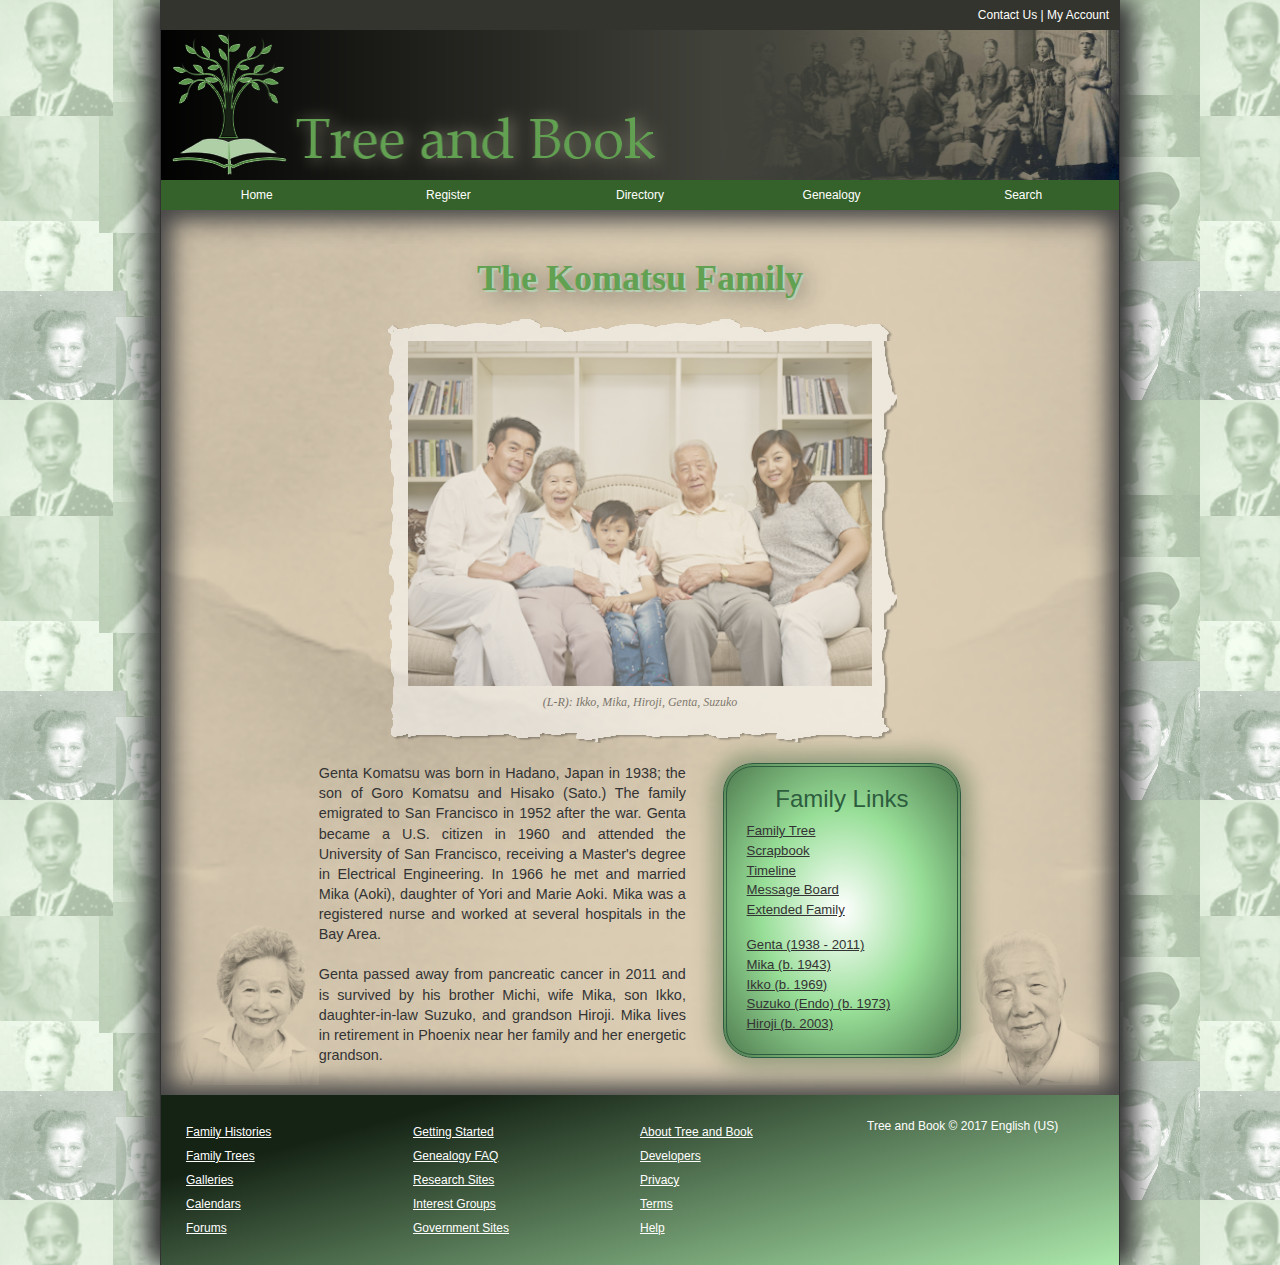
<file: index.html>
<!DOCTYPE html>
<html>
<head>
<!--
    New Perspectives on HTML5 and CSS3, 7th Edition
    Tutorial 4
    Tutorial Case
    
    Home Page of the Komatsu Family at Tree and Book
    Author: Caleb Fowlkes
    Date:   9/27/2023

    Filename: index.html
   -->
   <link href="tb_visual1.css" rel="stylesheet" />
   <meta charset="utf-8" />
   <title>Tree and Book: The Komatsu Family</title> 
   <link href="tb_visual1.css" rel="stylesheet" />
   <link href="tb_reset.css" rel="stylesheet" />
   <link href="tb_styles1.css" rel="stylesheet" /> 
    
</head>

<body>
   <header>
   <link href="tb_visual1.css" rel="stylesheet" />
      <nav id="topLinks">
         <a href="#">Contact Us</a> | 
         <a href="#">My Account</a>
      </nav>
      <img src="tb_logo.png" alt="Tree and Book" />
      <nav class="horizontal" id="mainLinks">
         <ul>
            <li><a href="#">Home</a></li>
            <li><a href="#">Register</a></li>
            <li><a href="#">Directory</a></li>
            <li><a href="#">Genealogy</a></li>
            <li><a href="#">Search</a></li>            
         </ul>
      </nav>
   </header>
   
 
   <article>
      <header>
         <h1>The Komatsu Family</h1>
			<figure>
				<img src="tb_komatsu.png" alt="family portrait" usemap="#family_map" />
				<figcaption>(L-R): Ikko, Mika, Hiroji, Genta, Suzuko </figcaption>
				</figure>
			<map name="family_map">
					<area shape="rect" coords="74,74,123,141" href="tb_ikko.html" alt="Ikko Komatsu" />
					<area shape="rect" coords="126,109,177,172" href="tb_mika.html" alt="Mika Komatsu" />
					<area shape="rect" coords="180,157,230,214" href="tb_hiroji.html" alt="Hiroji Komatsu" />
					<area shape="rect" coords="258,96,312,165" href="tb_genta.html" alt="Genta Komatsu" />
					<area shape="rect" coords="342,86,398,162" href="tb_suzuko.html" alt="Suzuko Komatsu" />
			</map>
      </header>
      
      <section id="leftColumn">
         <p>Genta Komatsu was born in Hadano, Japan in 1938; the son of
            Goro Komatsu and Hisako (Sato.) The family emigrated to San 
            Francisco in 1952 after the war. Genta became a U.S. citizen
            in 1960 and attended the University of San Francisco, receiving
            a Master's degree in Electrical Engineering. In 1966 he
            met and married Mika (Aoki), daughter of Yori and Marie Aoki. 
            Mika was a registered nurse and worked at several hospitals
            in the Bay Area.</p>
         <p>Genta passed away from pancreatic cancer in 2011 and is survived
            by his brother Michi, wife Mika, son Ikko, daughter-in-law Suzuko,
            and grandson Hiroji. Mika lives in retirement in Phoenix near
            her family and her energetic grandson.</p>                
      </section>
      
      <aside>
         <nav id="familyLinks">
            <h1>Family Links</h1>
			
            <ul>
               <li><a href="#">Family Tree</a></li>               
               <li><a href="#">Scrapbook</a></li>
               <li><a href="#">Timeline</a></li>
               <li><a href="#">Message Board</a></li>
               <li><a href="#">Extended Family</a></li>
               <li class="newGroup"><a href="tb_genta.html">Genta (1938 - 2011)</a><li>
               <li><a href="tb_mika.html">Mika (b. 1943)</a></li>
               <li><a href="tb_ikko.html">Ikko (b. 1969)</a></li>
               <li><a href="tb_suzuko.html">Suzuko (Endo) (b. 1973)</a></li>
               <li><a href="tb_hiroji.html">Hiroji (b. 2003)</a></li>   
            </ul>
         </nav>
      </aside>
      
   </article>   
 
   
   <footer>
      <nav class="vertical">
         <ul>
            <li><a href="#">Family Histories</a></li>         
            <li><a href="#">Family Trees</a></li>
            <li><a href="#">Galleries</a></li>
            <li><a href="#">Calendars</a></li>
            <li><a href="#">Forums</a></li>            
         </ul>
      </nav>
      <nav class="vertical">
         <ul>
            <li><a href="#">Getting Started</a></li>         
            <li><a href="#">Genealogy FAQ</a></li>
            <li><a href="#">Research Sites</a></li>
            <li><a href="#">Interest Groups</a></li>
            <li><a href="#">Government Sites</a></li>            
         </ul>         
      </nav>
      <nav class="vertical">
         <ul>
            <li><a href="#">About Tree and Book</a></li>         
            <li><a href="#">Developers</a></li>
            <li><a href="#">Privacy</a></li>
            <li><a href="#">Terms</a></li>
            <li><a href="#">Help</a></li>            
         </ul>         
      </nav>
      <section>Tree and Book &copy; 2017 English (US)</section>
   </footer>
   
</body>
</html>
</file>
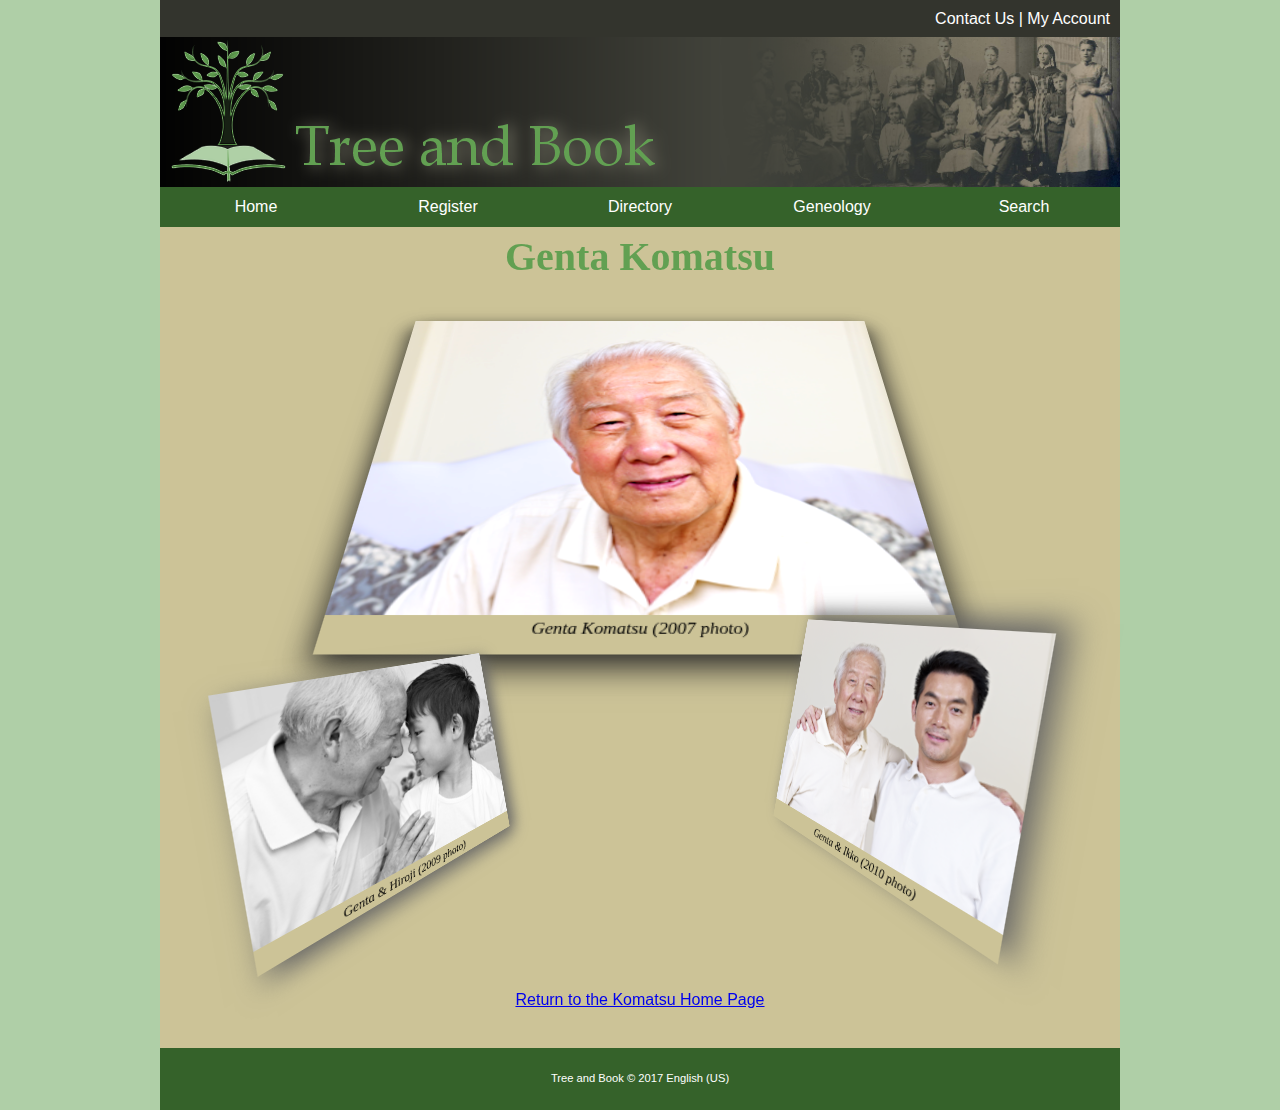
<file: tb_genta.html>
<!DOCTYPE html>
<html>
<head>
<!--
    New Perspectives on HTML5 and CSS3, 7th Edition
    Tutorial 4
    Tutorial Case
    
    Photo Page of Genta Komatsu
    Author: Caleb Fowlkes
    Date:   9/27/2023

    Filename: tb_genta.html
   -->
   <link href="tb_visual2.css" rel="stylesheet" />
   <meta charset="utf-8" />
   <title>Tree and Book: Genta Komatsu</title>         
   <link href="tb_reset.css" rel="stylesheet" />
   <link href="tb_styles2.css" rel="stylesheet" />
   <link href="tb_visual2.css" rel="stylesheet" />
</head>

<body>
   <header>
   <link href="tb_visual2.css" rel="stylesheet" />
      <nav id="topLinks">
         <a href="#">Contact Us</a> | 
         <a href="#">My Account</a>
      </nav>
      <img src="tb_logo.png" alt="Tree and Book" />
      <nav class="horizontal" id="mainLinks">
         <ul>
            <li><a href="#">Home</a></li>
            <li><a href="#">Register</a></li>
            <li><a href="#">Directory</a></li>
            <li><a href="#">Geneology</a></li>
            <li><a href="#">Search</a></li>            
         </ul>
      </nav>
   </header>
   
 
   <article>
      <h1>Genta Komatsu</h1>
	  
      <figure id="figure1">
         <img src="tb_genta1.png" alt="" />
         <figcaption>Genta Komatsu (2007 photo)</figcaption>  
      </figure>
      
      <figure id="figure2">
         <img src="tb_genta2.png" alt="" id="genta2" />
         <figcaption>Genta &amp; Hiroji (2009 photo)</figcaption>
      </figure>
      
      <figure id="figure3">
         <img src="tb_genta3.png" alt="" id="genta3" />
         <figcaption>Genta &amp; Ikko (2010 photo)</figcaption>
      </figure>
      
      <p><a href="tb_komatsu.html">Return to the Komatsu Home Page</a></p>
      
   </article>   
 
   
   <footer>Tree and Book &copy; 2017 English (US)</footer>
   
</body>
</html>
</file>
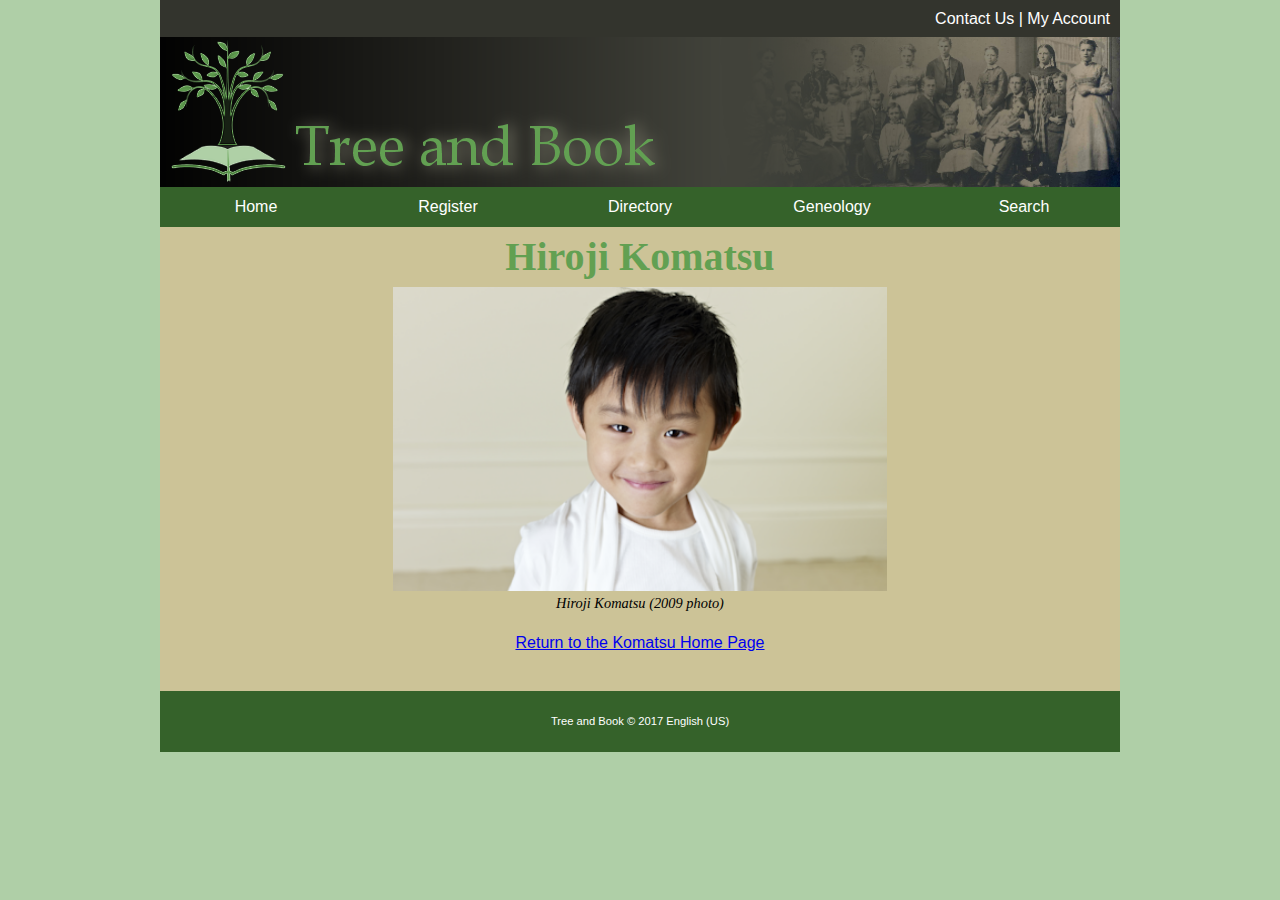
<file: tb_hiroji.html>
<!DOCTYPE html>
<html>
<head>
<!--
    New Perspectives on HTML5 and CSS3, 7th Edition
    Tutorial 4
    Tutorial Case
    
    Photo Page of Hiroji Komatsu

    Filename: tb_hiroji.html
   -->
   <meta charset="utf-8" />
   <title>Tree and Book: Hiroji Komatsu</title>
   <link href="tb_reset.css" rel="stylesheet" />
   <link href="tb_styles2.css" rel="stylesheet" />        

</head>

<body>
   <header>
      <nav id="topLinks">
         <a href="#">Contact Us</a> | 
         <a href="#">My Account</a>
      </nav>
      <img src="tb_logo.png" alt="Tree and Book" />
      <nav class="horizontal" id="mainLinks">
         <ul>
            <li><a href="#">Home</a></li>
            <li><a href="#">Register</a></li>
            <li><a href="#">Directory</a></li>
            <li><a href="#">Geneology</a></li>
            <li><a href="#">Search</a></li>            
         </ul>
      </nav>
   </header>
   
 
   <article>
	 <h1>Hiroji Komatsu</h1>
	 <figure id="figure1">
            <img id="family" src="tb_hiroji1.png" alt="" />
            <figcaption>Hiroji Komatsu (2009 photo)</figcaption>  
	 </figure>
      
      <p><a href="tb_komatsu.html">Return to the Komatsu Home Page</a></p>
      
   </article>   
 
   
   <footer>Tree and Book &copy; 2017 English (US)</footer>
   
</body>
</html>
</file>
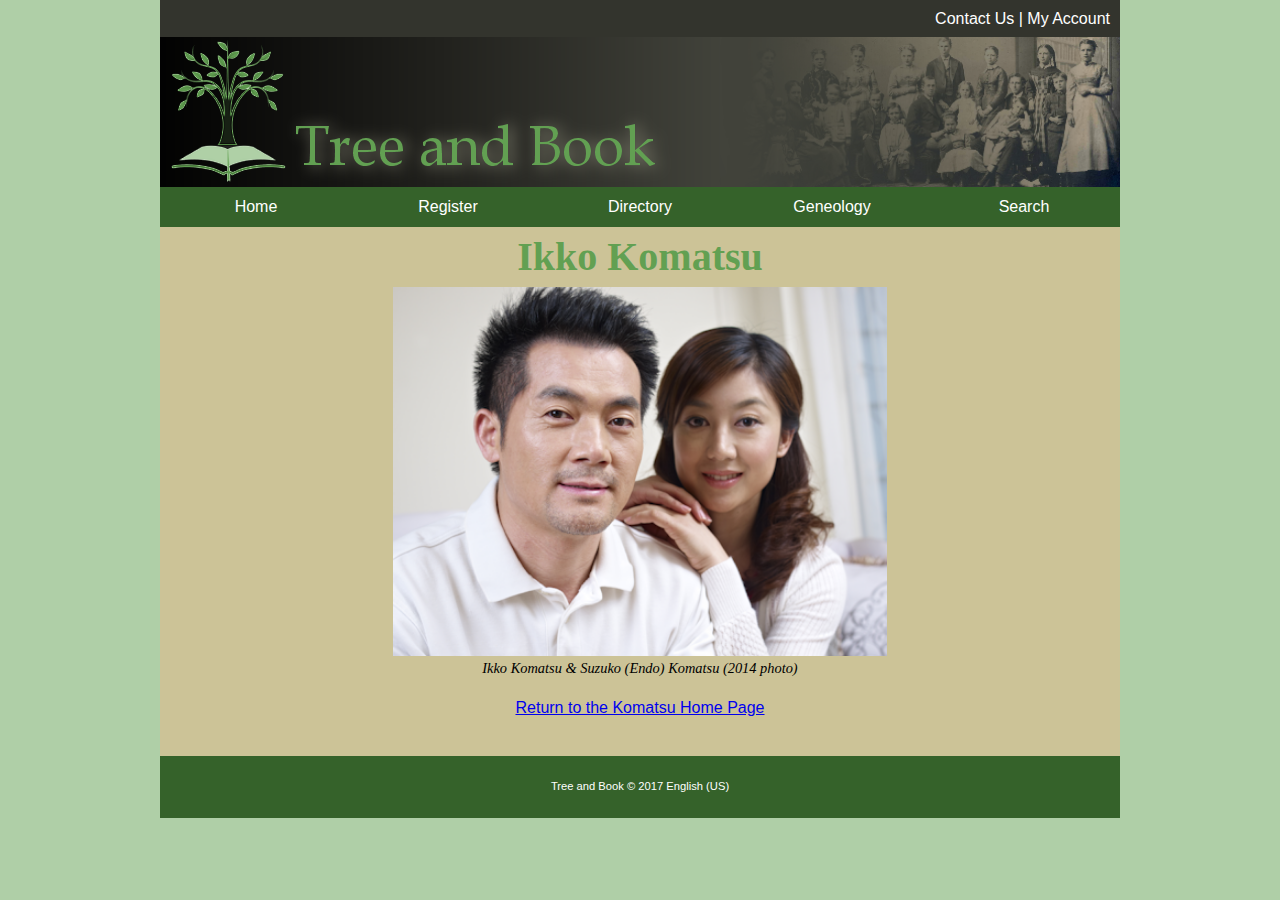
<file: tb_ikko.html>
<!DOCTYPE html>
<html>
<head>
<!--
    New Perspectives on HTML5 and CSS3, 7th Edition
    Tutorial 4
    Tutorial Case
    
    Photo Page of Ikko Komatsu

    Filename: tb_ikko.html
   -->
   <meta charset="utf-8" />
   <title>Tree and Book: Ikko Komatsu</title>
   <link href="tb_reset.css" rel="stylesheet" />
   <link href="tb_styles2.css" rel="stylesheet" />        

</head>

<body>
   <header>
      <nav id="topLinks">
         <a href="#">Contact Us</a> | 
         <a href="#">My Account</a>
      </nav>
      <img src="tb_logo.png" alt="Tree and Book" />
      <nav class="horizontal" id="mainLinks">
         <ul>
            <li><a href="#">Home</a></li>
            <li><a href="#">Register</a></li>
            <li><a href="#">Directory</a></li>
            <li><a href="#">Geneology</a></li>
            <li><a href="#">Search</a></li>            
         </ul>
      </nav>
   </header>
   
 
   <article>
	 <h1>Ikko Komatsu</h1>
	 <figure id="figure1">
            <img id="family" src="tb_ikko1.png" alt="" />
            <figcaption>Ikko Komatsu &amp; Suzuko (Endo) Komatsu (2014 photo)</figcaption>  
	 </figure>
      
      <p><a href="tb_komatsu.html">Return to the Komatsu Home Page</a></p>
      
   </article>   
 
   <footer>Tree and Book &copy; 2017 English (US)</footer>
   
</body>
</html>
</file>
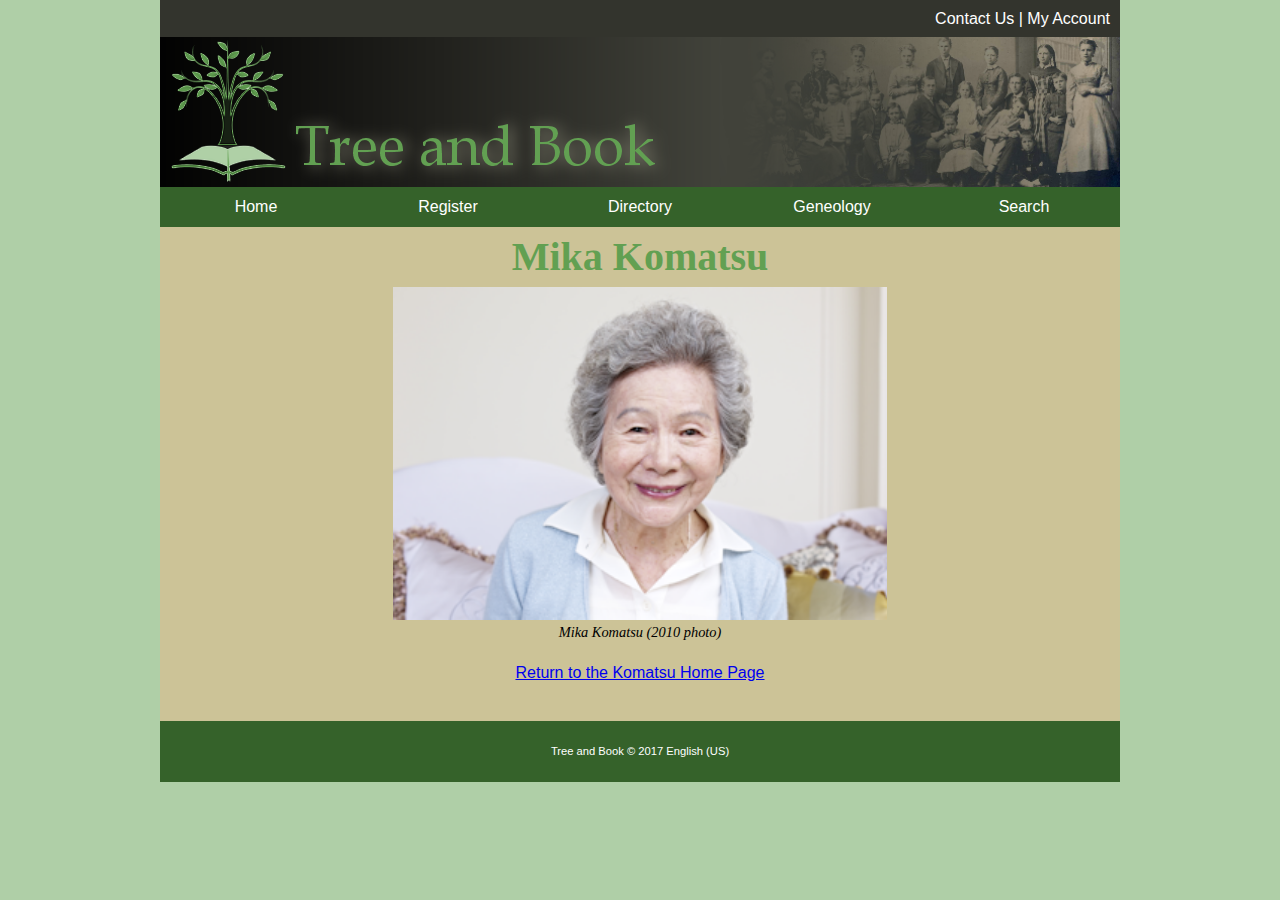
<file: tb_mika.html>
<!DOCTYPE html>
<html>
<head>
<!--
    New Perspectives on HTML5 and CSS3, 7th Edition
    Tutorial 4
    Tutorial Case
    
    Photo Page of Mika Komatsu

    Filename: tb_mika.html
   -->
   <meta charset="utf-8" />
   <title>Tree and Book: Mika Komatsu</title>
   <link href="tb_reset.css" rel="stylesheet" />
   <link href="tb_styles2.css" rel="stylesheet" />        

</head>

<body>
   <header>
      <nav id="topLinks">
         <a href="#">Contact Us</a> | 
         <a href="#">My Account</a>
      </nav>
      <img src="tb_logo.png" alt="Tree and Book" />
      <nav class="horizontal" id="mainLinks">
         <ul>
            <li><a href="#">Home</a></li>
            <li><a href="#">Register</a></li>
            <li><a href="#">Directory</a></li>
            <li><a href="#">Geneology</a></li>
            <li><a href="#">Search</a></li>            
         </ul>
      </nav>
   </header>
   
 
   <article>
	 <h1>Mika Komatsu</h1>
	 <figure id="figure1">
            <img id="family" src="tb_mika1.png" alt="" />
            <figcaption>Mika Komatsu (2010 photo)</figcaption>  
	 </figure>
      
      <p><a href="tb_komatsu.html">Return to the Komatsu Home Page</a></p>
      
   </article>   
 
   
   <footer>Tree and Book &copy; 2017 English (US)</footer>
   
</body>
</html>
</file>
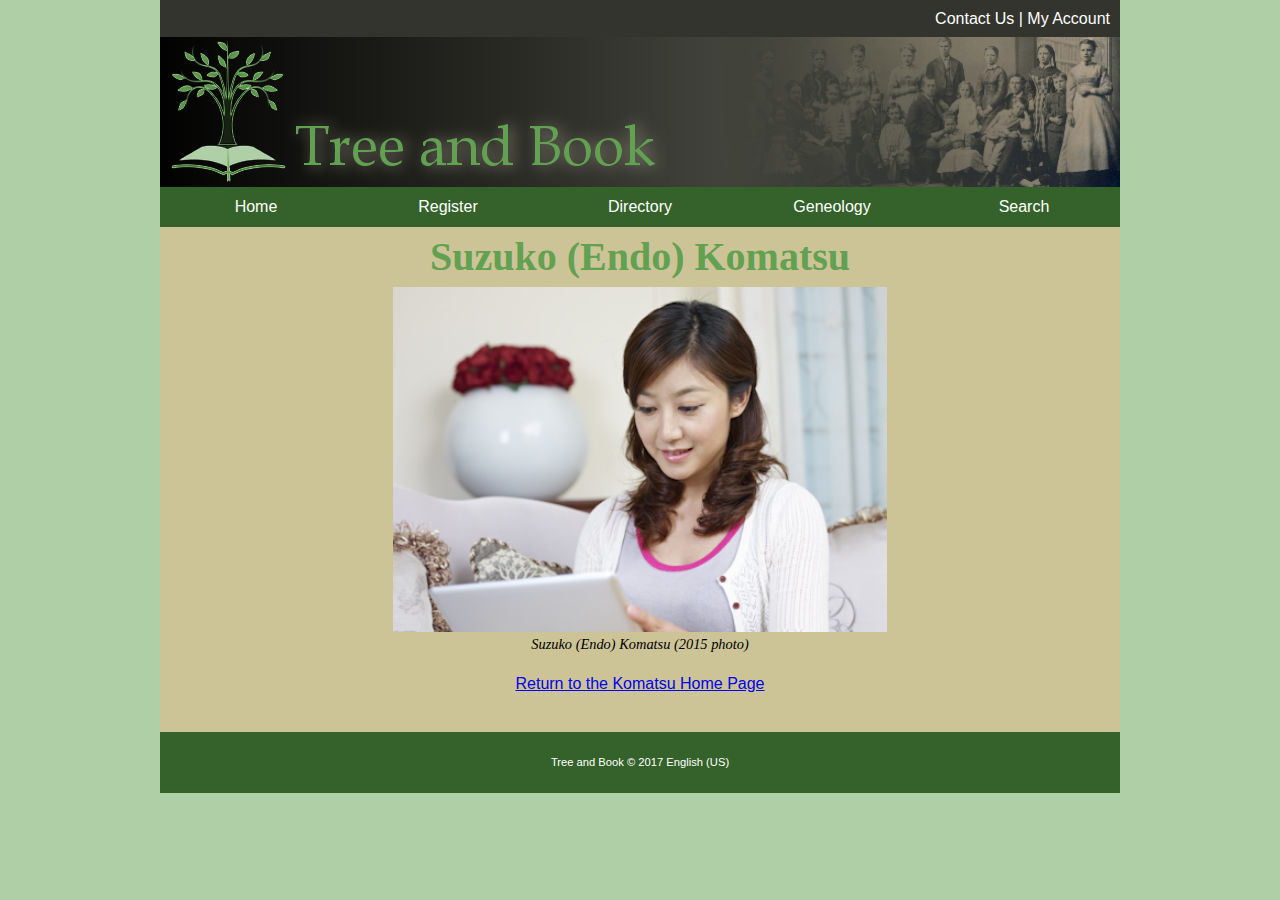
<file: tb_suzuko.html>
<!DOCTYPE html>
<html>
<head>
<!--
    New Perspectives on HTML5 and CSS3, 7th Edition
    Tutorial 4
    Tutorial Case
    
    Photo Page of Suzuko Komatsu

    Filename: tb_suzuko.html
   -->
   <meta charset="utf-8" />
   <title>Tree and Book: Suzuko (Endo) Komatsu</title>
   <link href="tb_reset.css" rel="stylesheet" type="text/css" />
   <link href="tb_styles2.css" rel="stylesheet" type="text/css" />        

</head>

<body>
   <header>
      <nav id="topLinks">
         <a href="#">Contact Us</a> | 
         <a href="#">My Account</a>
      </nav>
      <img src="tb_logo.png" alt="Tree and Book" />
      <nav class="horizontal" id="mainLinks">
         <ul>
            <li><a href="#">Home</a></li>
            <li><a href="#">Register</a></li>
            <li><a href="#">Directory</a></li>
            <li><a href="#">Geneology</a></li>
            <li><a href="#">Search</a></li>            
         </ul>
      </nav>
   </header>
   
 
   <article>
	 <h1>Suzuko (Endo) Komatsu</h1>
	 <figure id="figure1">
            <img id="family" src="tb_suzuko1.png" alt="" />
            <figcaption>Suzuko (Endo) Komatsu (2015 photo)</figcaption>  
	 </figure>
      
      <p><a href="tb_komatsu.html">Return to the Komatsu Home Page</a></p>
      
   </article>   
 
   
   <footer>Tree and Book &copy; 2017 English (US)</footer>
   
</body>
</html>
</file>
<file: tb_visual1.css>
@charset "utf-8";

/*
   New Perspectives on HTML5 and CSS3, 7th Edition
   Tutorial 4
   Tutorial Case
   
   Visual Style Sheet for Tree and Book Family Home Page
   Author: Caleb Fowlkes
   Date:   9/27/2023
   
   Filename: tb_visual1.css

*/


/* Figure Box Styles */


figure {
	border-style: solid;
	border-width: 25px;
	border-image: url(tb_border.png) 50 repeat;
	margin: 20px auto 0px;
	opacity: 0.55;
	width: 80%;
}
figure img {
	display: block;
	width: 100%;
}
figure figcaption {
	background-color: white;
	font-family: 'Palatino Linotype', Palatino, 'Times New Roman', serif;
	font-style: italic;
	padding: 10px 0;
	text-align: center;
}


/* HTML Styles */

html {
	background-image: url(tb_back1.png);
}


/* Article Styles */

article {
	background: url(tb_back2.png) bottom right / 15% no-repeat content-box, 
				url(tb_back3.png) bottom left / 15% no-repeat content-box,
				url(tb_back4.png) 100% / cover no-repeat,
				rgb(211, 211, 211);
	box-shadow: inset rgb(71, 71, 71) -10px -10px 25px,
				inset rgb(71, 71, 71) 10px 10px 25px;
}

article header h1 {
	text-shadow: rgb(181, 211, 181) 2px 2px 1px,
				 rgba(21, 21, 21, 0.66) 5px 5px 25px;
}


/* Page Body Styles */

body {
	border-left: 1px solid rgb(51, 51, 51);
	border-right: 1px solid rgb(51, 51, 51);
	box-shadow: rgb(51, 51, 51) 15px 0px 25px,
				rgb(51, 51, 51) -15px 0px 25px;
}


/* Aside Styles */

Aside {
	background: radial-gradient(white, rgb(151, 222, 151), rgb(81, 125, 81));
	border: 4px double rgb(45, 93, 62);
	border-radius: 30px;
	box-shadow: rgba(51, 91, 51, 0.4) 0px 0px 20px 10px;
}

/* Footer Styles */

footer {
	background: linear-gradient(345deg, rgb(172, 232, 172),
										rgb(21, 35, 21) 80%);
</file>
<file: tb_styles1.css>
@charset "utf-8";

/*
   New Perspectives on HTML5 and CSS3, 7th Edition
   Tutorial 4
   Tutorial Case
   
   Layout and Typographical Style Sheet for Tree and Book Family Home Page   
   
   Filename: tb_styles.css

*/

/* HTML Styles */

html {
   background-color: rgb(175, 207, 167);  
   color: rgb(51, 51, 51);
   font-size: 12px;
}


/* Page Body Styles */

body {
   background-color: rgb(211, 211, 211);
   font-family: Verdana, Geneva, Arial, sans-serif; 	
   margin-left: auto;
   margin-right: auto;
   width: 960px;
}


/* Body Header Styles */

body > header > img {
	display: block;
	width: 100%;
}

body > header > nav#topLinks {
	background-color: rgb(51, 52, 45);
	color: white;
	line-height: 1.7em;
	text-align: right;
	padding: 5px 10px 5px 0px;
}


nav#topLinks a:link, nav#topLinks a:visited {
	color: white;
}

nav#topLinks a:hover, nav#topLinks a:active {
	color: rgb(248, 237, 212);
}

nav#mainLinks ul li {
	background-color: rgb(53, 98, 42);	
	display: block;
	float: left;
	text-align: center;
	width: 20%;	
}

nav#mainLinks ul li a {
	color: white;	
	display: block;
	height: 2.5em;	
	text-align: center;
	line-height: 2.5em;	
}

nav#mainLinks a:link, nav#mainLinks a:visited {
	color: white;
}

nav#mainLinks a:hover, nav#mainLinks a:active {
	background-color: rgb(51, 51, 45);
}


/* Article  Styles */
article {	
   clear: both;			   
   padding: 30px 20px 10px 20px;
}

article header {
	margin: 20px auto;	
	width: 70%;
}

article header h1 {
	color: rgb(98, 160, 82);	
	font-family: Baskerville, "Palatino Linotype", Palatino, 
	             "Century Schoolbook", "Times New Roman", serif;
	font-size: 3em;
	text-align: center;
}

article::after {
   clear: both;	
   content: "";
   display: table;
}


/* Section Styles */

section#leftColumn {
	float: left;	
	margin-left: 15%;
	margin-right: 4%;
	width: 40%; 	
}

section#leftColumn p {
	font-size: 1.2em;
	line-height: 1.4em;	
	margin-bottom: 20px;
	text-align: justify;
}


/* Aside Styles */

aside {
	background-color: rgba(175, 207, 167, 0.6);
	float: left;
	margin-right: 15%;
	padding: 20px;
	width: 26%;	 
}

aside h1 {
	color: rgb(45, 93, 62);	
	font-weight: normal;
	font-size: 2em;
	margin-bottom: 10px;
	text-align: center;
}

aside li {
	font-size: 1.1em;
	line-height: 1.5em;
}

aside li.newGroup {
	margin-top: 15px;
}

nav#familyLinks a {
	color: rgb(51, 51, 51);
	text-decoration: underline;
}


/* Footer Styles */

footer {
	background-color: rgb(53, 98, 42);
	color: white;	
	display: block;
	padding: 25px;
}

body > footer > nav.vertical, body > footer > section {
	float: left;
	width: 25%;	
}

body > footer > nav.vertical > ul {
	line-height: 2em;
}

footer nav a {
	text-decoration: underline;
}

footer a:visited, footer a:link {
	color: white;
}

footer a:hover, footer a:active {
	color: white;
}

footer::after {
   clear: both;	
   content: "";
   display: table;
}
</file>
<file: tb_visual2.css>
@charset "utf-8";

/*
   New Perspectives on HTML5 and CSS3, 7th Edition
   Tutorial 4
   Tutorial Case
   
   Visual Effects Style Sheet for Photo Page at Tree and Book
   Author: Caleb Fowlkes
   Date:   9/27/2023
   
   Filename: tb_visual2.css

*/


/* Transformation Styles */
article {
	Perspective: 600px;
}figure#figure1 { transform: rotateX(30deg) translateZ(50px); box-shadow: rgb(51, 51, 51) 0px 10px 25px; }
figure#figure2 {
	transform: rotate(-40deg) scale(0.8, 0.8)
 translate(20px, -100px)
 rotateZ(30deg) rotateY(60deg);
 box-shadow: rgb(101, 101, 101) 10px 10px 25px;
 }
figure#figure3 { 
transform: rotate(10deg) scale(0.9, 0.9)
 translateY(-120px)
 rotateY(-70deg) translateZ(-20px);
; box-shadow: rgb(101, 101, 101) 10px -10px 25px; 
}

/* Filter Styles */

figure#figure1 {
	-webkit-filter: sepia(0.8);
	filter: sepia(0.8)
}
figure#figure2 {
	-webkit-filter: grayscale(1);
	filter: grayscale(1);
}
figure#figure1 {
	-webkit-filter: saturate(1.5) contrast(1.2);
	filter: saturate(1.5) contrast(1.2);
}
</file>
<file: tb_styles2.css>
@charset "utf-8";

/*
   New Perspectives on HTML5 and CSS3, 7th Edition
   Tutorial 4
   Tutorial Case
   
   Layout and Typographical Style Sheet for Photo Pages at Tree and Book
   
   Filename: tb_styles2.css

*/

html {
   background-color: rgb(175, 207, 167);
}

/* Page Body Styles */
body {
   background-color: rgb(204, 195, 151);
   font-family: Verdana, Geneva, Arial, sans-serif; 	
   margin-left: auto;
   margin-right: auto;
   width: 960px;  
}

/* Body Header Styles */

body > header > img {
	display: block;
	width: 100%;
}

body > header > nav#topLinks {
	background-color: rgb(51, 52, 45);
	color: white;
	line-height: 1.7em;
	text-align: right;
	padding: 5px 10px 5px 0px;
}

nav#topLinks a:link, nav#topLinks a:visited {
	color: white;
}

nav#topLinks a:hover, nav#topLinks a:active {
	color: rgb(248, 237, 212);
}

nav#mainLinks ul li {
	background-color: rgb(53, 98, 42);	
	display: block;
	float: left;
	text-align: center;
	width: 20%;	
}

nav#mainLinks ul li a {
	color: white;	
	display: block;
	height: 2.5em;	
	text-align: center;
	line-height: 2.5em;	
}

nav#mainLinks a:link, nav#mainLinks a:visited {
	color: white;
}

nav#mainLinks a:hover, nav#mainLinks a:active {
	background-color: rgb(51, 51, 45);
}


/* Article  Styles */

article {
   clear: left;	
   width: 90%;
   margin: 10px auto;
   padding: 10px 20px;
}


article h1 {
	font-family: Baskerville, "Palatino Linotype", Palatino, 
	             "Century Schoolbook", "Times New Roman", serif;
	font-size: 2.5em;
	color: rgb(98, 160, 82);	
	text-align: center;	
}

article p {
	clear: both;
    margin-bottom: 20px;	
	text-align: center;
}

article::after {
   clear: both;   
   content: "";
   display: table;
}


/* Footer Styles */
footer {
	background-color: rgb(53, 98, 42);	
	color: white;	
	font-size: 0.7em;
	text-align: center;
	padding: 25px;
}



/* Figure Box Styles */

figure img {
	display: block;
	width: 100%;
}

figure figcaption {
	font-size: 0.9em;
	font-style: italic;
	font-family: Baskerville, "Palatino Linotype", Palatino, 
	             "Century Schoolbook", "Times New Roman", serif;
	margin: 5px 0px;
	text-align: center;	
}

figure#figure1 { 
	margin: 10px auto;	
	padding-bottom: 10px;
	width: 60%;
}


figure#figure2, figure#figure3 {  
	display: block;
	float: left;
	margin-left: 5%;
	margin-right: 5%;
	width: 40%;	
}
</file>
